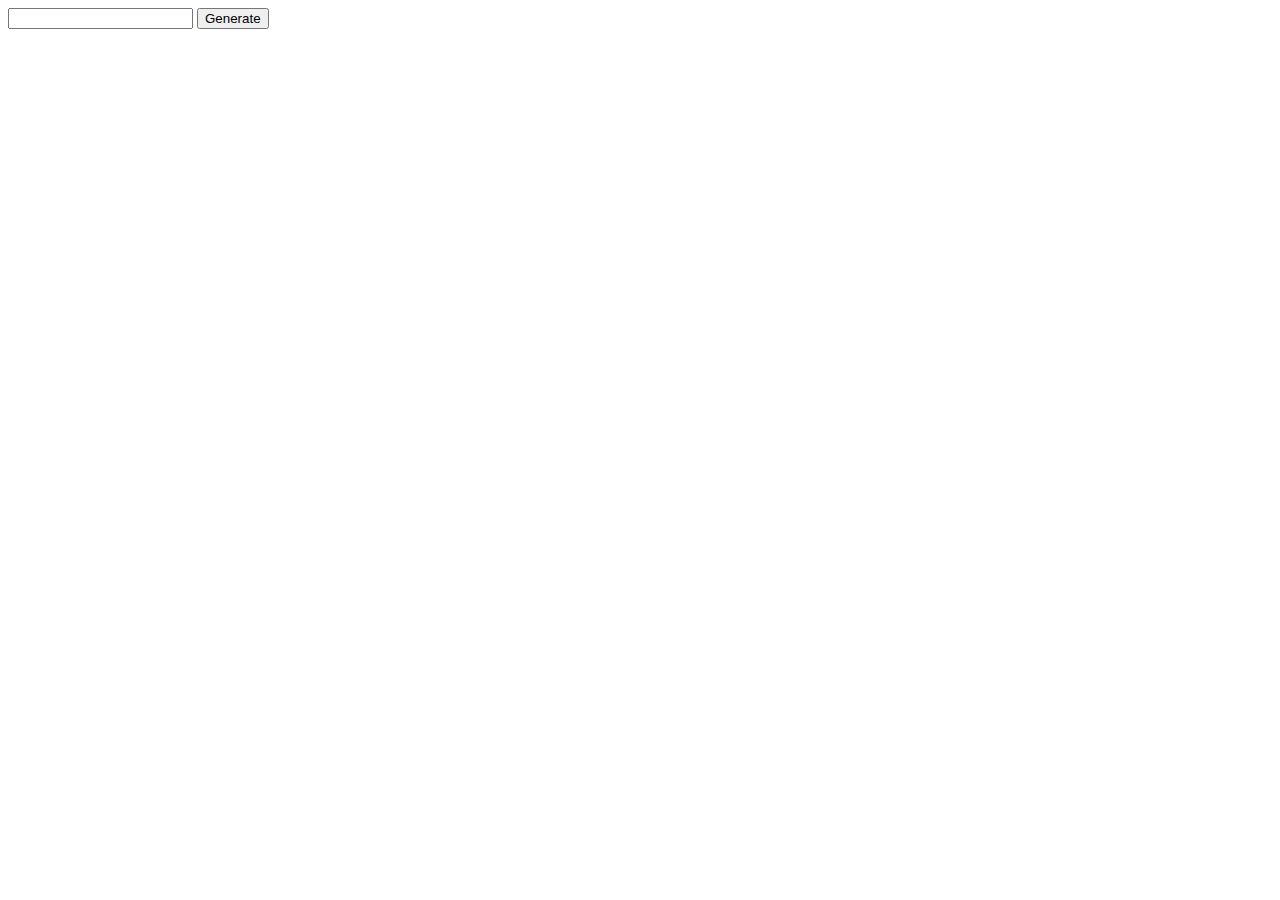
<file: jsclass/index.html>
<!DOCTYPE html>
<html lang="en">
<head>
    <meta charset="UTF-8">
    <meta http-equiv="X-UA-Compatible" content="IE=edge">
    <meta name="viewport" content="width=device-width, initial-scale=1.0">
    <title>Document</title>
</head>
<body>
    <input type="number" id="inp">
    <button onclick="Generator()">Generate</button>
    <script src="script.js"></script>
</body>
</html>
</file>
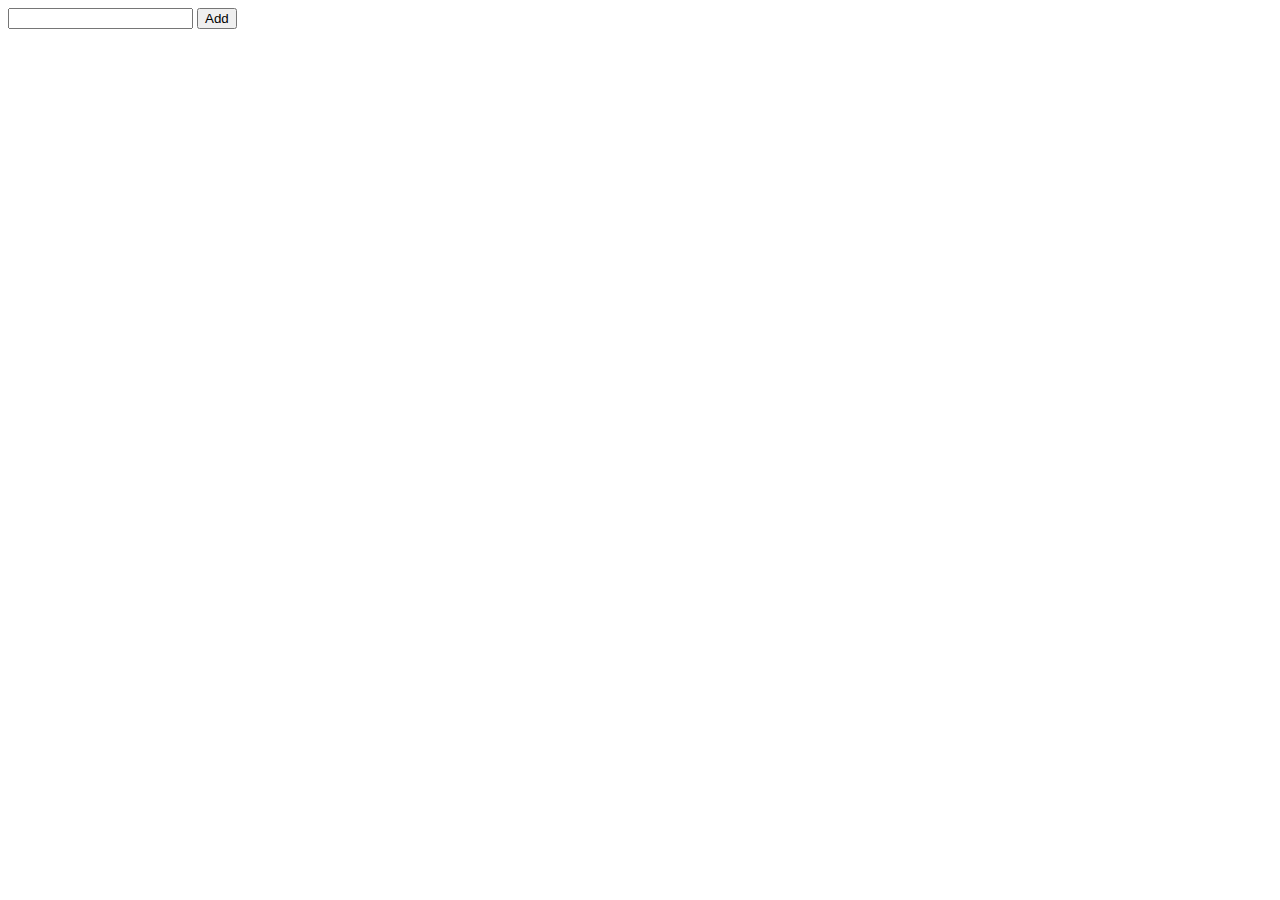
<file: jsDom/index.html>
<!DOCTYPE html>
<html lang="en">
<head>
    <meta charset="UTF-8">
    <meta http-equiv="X-UA-Compatible" content="IE=edge">
    <meta name="viewport" content="width=device-width, initial-scale=1.0">
    <link href="https://cdn.jsdelivr.net/npm/bootstrap@5.3.0/dist/css/bootstrap.min.css" rel="stylesheet" integrity="sha384-9ndCyUaIbzAi2FUVXJi0CjmCapSmO7SnpJef0486qhLnuZ2cdeRhO02iuK6FUUVM" crossorigin="anonymous">
    <title>Document</title>
</head>
<body>
    <div class="container">
        <div class="row pt-5">
         <div class="col-6 offset-3">
            <form class="d-flex">
              <input type="text" class="form-control">
              <button class="btn btn-success btn-sm">Add</button>
            </form>

         </div>
        </div>
    </div>
    <script src="script.js"></script>
    <script src="https://cdn.jsdelivr.net/npm/bootstrap@5.3.0/dist/js/bootstrap.bundle.min.js" integrity="sha384-geWF76RCwLtnZ8qwWowPQNguL3RmwHVBC9FhGdlKrxdiJJigb/j/68SIy3Te4Bkz" crossorigin="anonymous"></script>
</body>
</html>
</file>
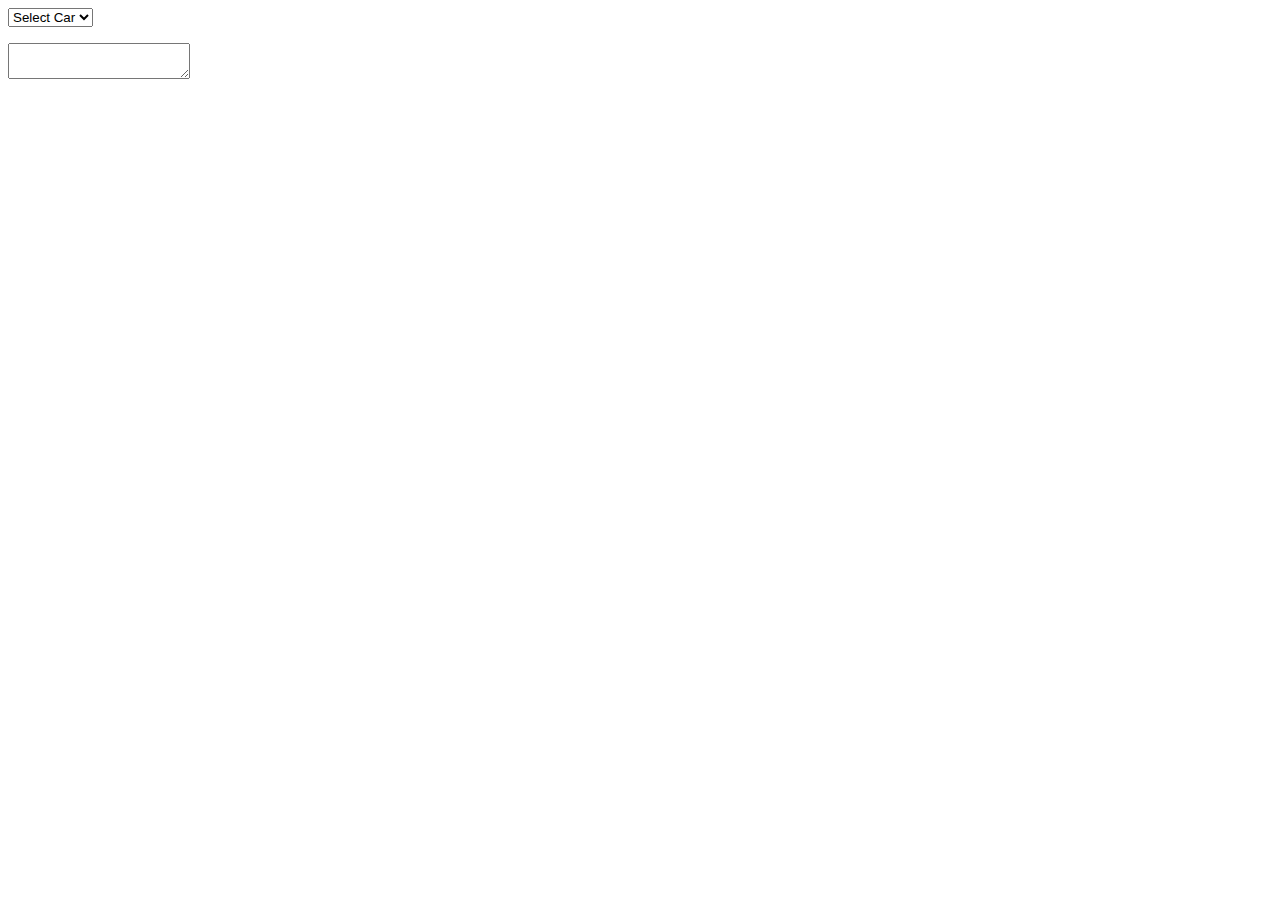
<file: jsobject/index.html>
<!DOCTYPE html>
<html lang="en">
<head>
    <meta charset="UTF-8">
    <meta http-equiv="X-UA-Compatible" content="IE=edge">
    <meta name="viewport" content="width=device-width, initial-scale=1.0">
    <title>Document</title>
</head>
<body>
    <select id="cars" onchange="opt()">
        <option disabled selected>Select Car</option>
        <option value="1" >Mercedes</option>
        <option value="2">Bmw</option>
    </select>
    <ul id="list"></ul>
    <textarea id="text" oninput="wordcount()"></textarea>
    <p id="res"></p>
    <script src="script.js"></script>
</body>
</html>
</file>
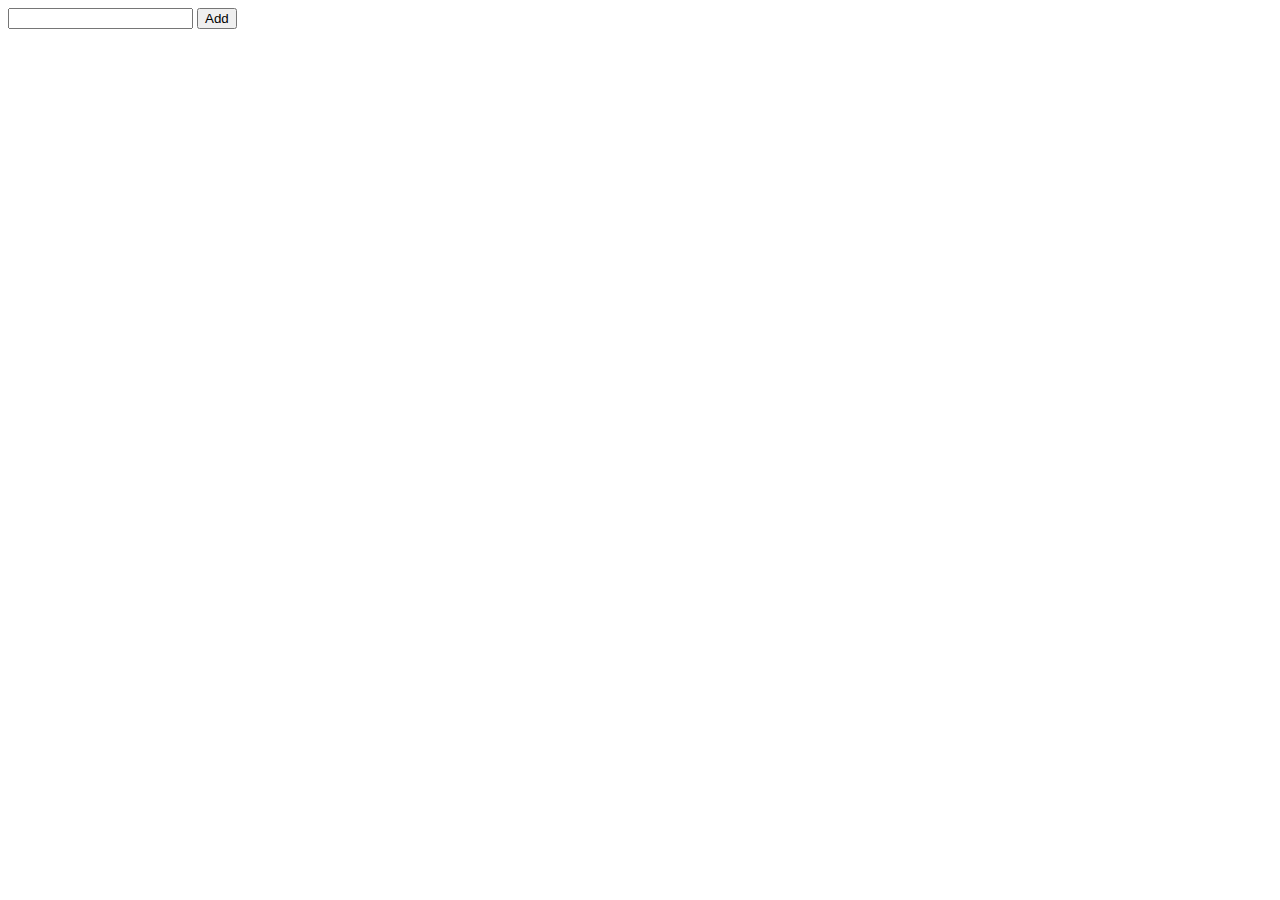
<file: tasks/index.html>
<!DOCTYPE html>
<html lang="en">
<head>
    <meta charset="UTF-8">
    <meta http-equiv="X-UA-Compatible" content="IE=edge">
    <meta name="viewport" content="width=device-width, initial-scale=1.0">
    <title>Document</title>
</head>
<body>
    <div class="container">
        <div class="row pt-3">
            <div class="col-6 offset-3">
                <form action="" class="d-flex">
                    <input id="input" type="text" class="form-control">
                    <button type="button" onclick="Solve()" class="btn btn-success btn-sm">Add</button>
                </form>
                <ul id="list" class="list-group mt-3">
                </ul>
            </div>
        </div>
    </div>
    <script src="script.js"></script>
</body>
</html>
</file>
